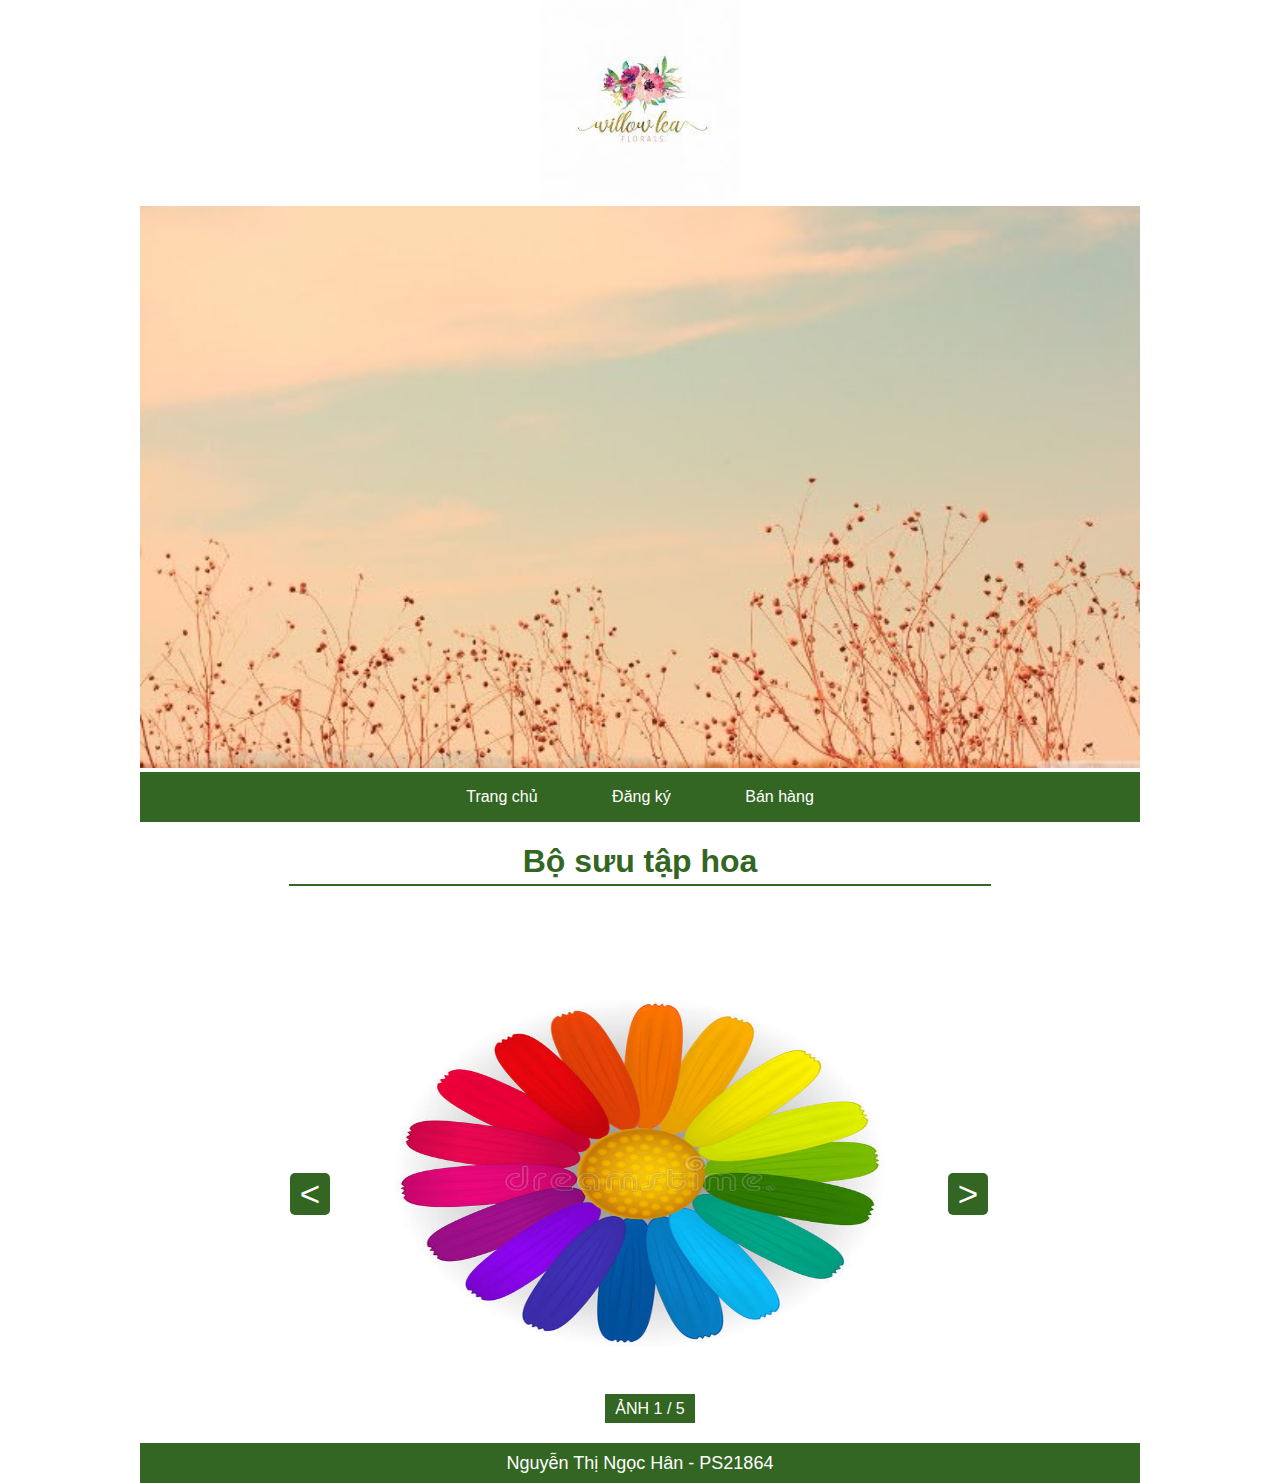
<file: index.html>
<!DOCTYPE html>
<html lang="en">

<head>
    <meta charset="UTF-8">
    <meta http-equiv="X-UA-Compatible" content="IE=edge">
    <meta name="viewport" content="width=device-width, initial-scale=1.0">
    <title>Trang chủ</title>
    <link href="anh.css" rel="stylesheet">
</head>

<body>
    <div id="body">
        <div id="logo">
            <center>
                <img src="./img/logo.jpg" width="200px">
            </center>
        </div>
        <div id="banner">
            <img src="./img/a12.jpg" width="1000px">
        </div>
        <div id="menu">
            <ul>
                <li><a href="index.html">Trang chủ</a></li>
                <li><a href="dangki.html">Đăng ký</a></li>
                <li><a href="banhang.html">Bán hàng</a></li>
            </ul>
        </div>
        <div id="tittle">
            <h1>Bộ sưu tập hoa</h1>
            <center>
                <div class="khung"></div>
            </center>
        </div>

        <!-- slide show -->
        <div class="slider">
            <button id="prev">
                <</button>
                    <button id="next">></button>

                    <div class="slide-show">
                        <div class="item active">
                            <img src="./img/fl1.jpg" alt="">
                        </div>
                        <div class="item">
                            <img src="./img/fl2.jpg" alt="">
                        </div>
                        <div class="item">
                            <img src="./img/fl3.jpg" alt="">
                        </div>
                        <div class="item">
                            <img src="./img/fl4.jpg" alt="">
                        </div>
                        <div class="item">
                            <img src="./img/fl5.jpg" alt="">
                        </div>
                    </div>



                    <p id="title">Ảnh
                        <span id="number">1</span> /
                        <span id="demo">5</span>
                    </p>
        </div>
        <!-- end slide show -->


        <div id="footer">
            <p>Nguyễn Thị Ngọc Hân - PS21864</p>
        </div>
    </div>

    <script src="anh.js"></script>
</body>

</html>
</file>
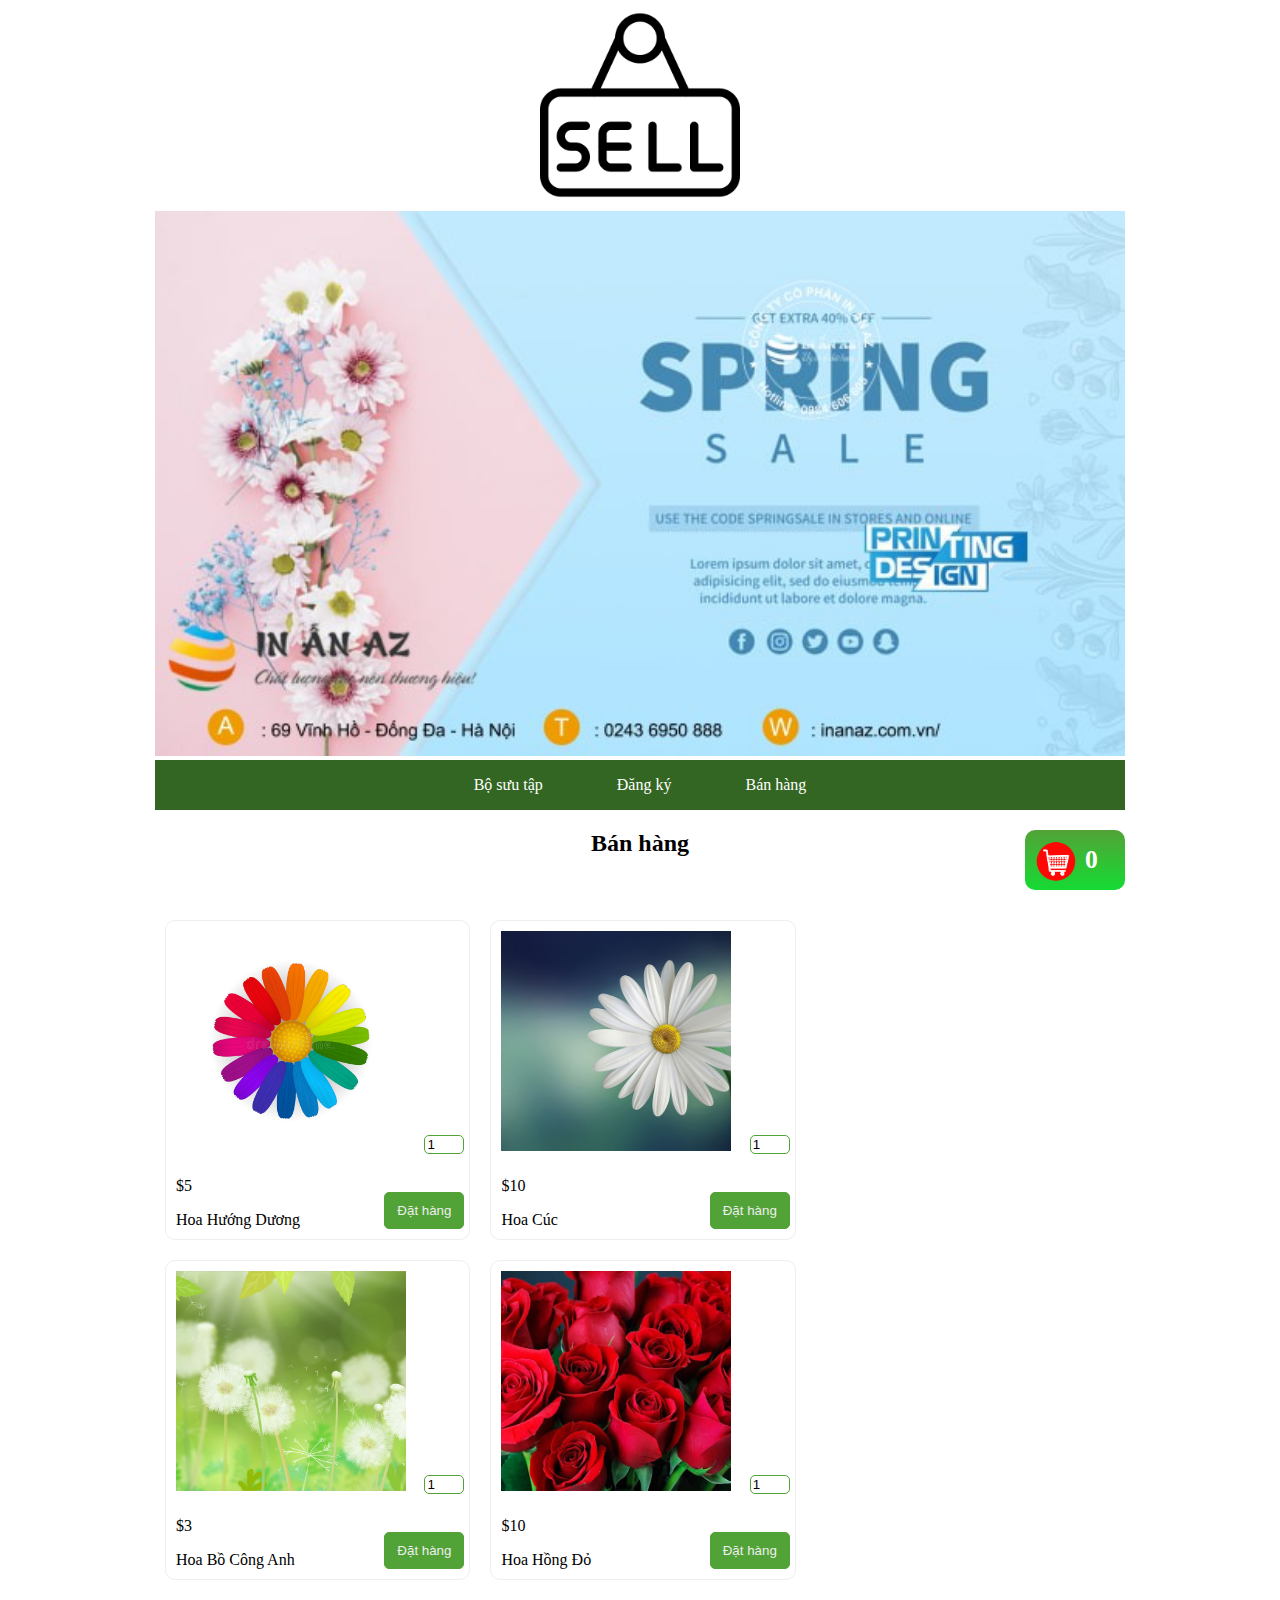
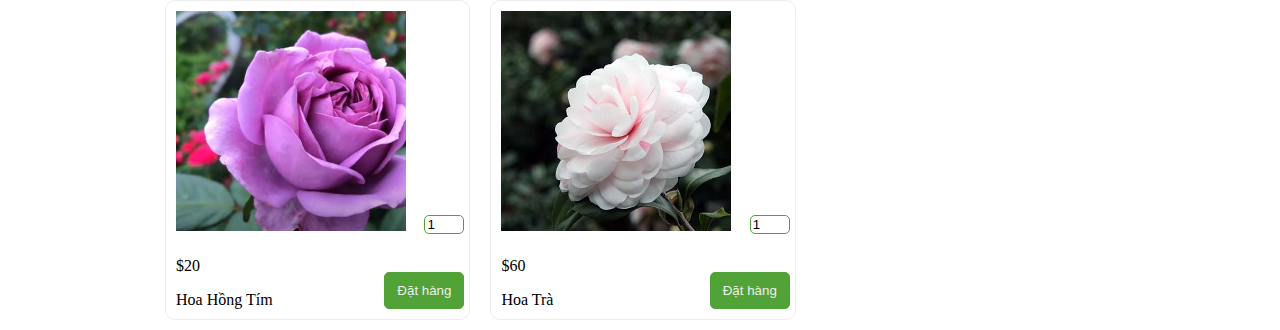
<file: banhang.html>
<!DOCTYPE html>
<html lang="en">

<head>
    <meta charset="UTF-8">
    <meta http-equiv="X-UA-Compatible" content="IE=edge">
    <meta name="viewport" content="width=device-width, initial-scale=1.0">
    <title>Bán hàng</title>

    <link rel="stylesheet" href="banhang.css">
    <link href="https://cdn.jsdelivr.net/npm/bootstrap@5.1.1/dist/css/bootstrap.min.css" rel="stylesheet"
        integrity="sha384-F3w7mX95PdgyTmZZMECAngseQB83DfGTowi0iMjiWaeVhAn4FJkqJByhZMI3AhiU" crossorigin="anonymous">
</head>

<body>
    <div class="container">
        <div id="logo">
            <img src="img/sell.png" width="200px">
        </div>
        <div id="banner">
            <img src="img/banner_sell.jpg" width="100%">
        </div>

        <div id="menu">
            <ul>
                <li><a href="index.html">Bộ sưu tập</a></li>
                <li><a href="dangki.html">Đăng ký</a></li>
                <li><a href="banhang.html">Bán hàng</a></li>
            </ul>
        </div>

        <div class="tl2">
            <div class="tittle">
            <h2>Bán hàng</h2>
        </div>

        <div class="giohang">
            <a href="giohang.html"><img src="img/cart.png" width="45px" height="45px"><span id="countsp">0</span></a>
        </div>
        </div>

        <div class="rowu">

            <div class="boxsp">
                <div class="row img"><img src="img/fl1.jpg" alt=""></div>
                <p>$<span>5</span></p>
                <a href="#">Hoa Hướng Dương</a>
                <input type="number" name="soluong" min="1" max="10" value="1">
                <button onclick="themvaogiohang(this)">Đặt hàng</button>
            </div>

            <div class="boxsp">
                <div class="row img"><img src="img/fl2.jpg" alt=""></div>
                <p>$<span>10</span></p>
                <a href="#">Hoa Cúc</a>
                <input type="number" name="soluong" min="1" max="10" value="1">
                <button onclick="themvaogiohang(this)">Đặt hàng</button>
            </div>

            <div class="boxsp">
                <div class="row img"><img src="img/fl3.jpg" alt=""></div>
                <p>$<span>3</span></p>
                <a href="#">Hoa Bồ Công Anh</a>
                <input type="number" name="soluong" min="1" max="10" value="1">
                <button onclick="themvaogiohang(this)">Đặt hàng</button>
            </div>

            <div class="boxsp">
                <div class="row img"><img src="img/fl4.jpg" alt=""></div>
                <p>$<span>10</span></p>
                <a href="#">Hoa Hồng Đỏ</a>
                <input type="number" name="soluong" min="1" max="10" value="1">
                <button onclick="themvaogiohang(this)">Đặt hàng</button>
            </div>

            <div class="boxsp">
                <div class="row img"><img src="img/fl5.jpg" alt=""></div>
                <p>$<span>20</span></p>
                <a href="#">Hoa Hồng Tím</a>
                <input type="number" name="soluong" min="1" max="10" value="1">
                <button onclick="themvaogiohang(this)">Đặt hàng</button>
            </div>

            <div class="boxsp">
                <div class="row img"><img src="img/fl7.jpg" alt=""></div>
                <p>$<span>60</span></p>
                <a href="#">Hoa Trà</a>
                <input type="number" name="soluong" min="1" max="10" value="1">
                <button onclick="themvaogiohang(this)">Đặt hàng</button>
            </div>

            
        </div>
    </div>
    
    <script src="giohang.js"></script>
    <script src="https://uhchat.net/code.php?f=06e8ef"></script>

</body>

</html>
</file>
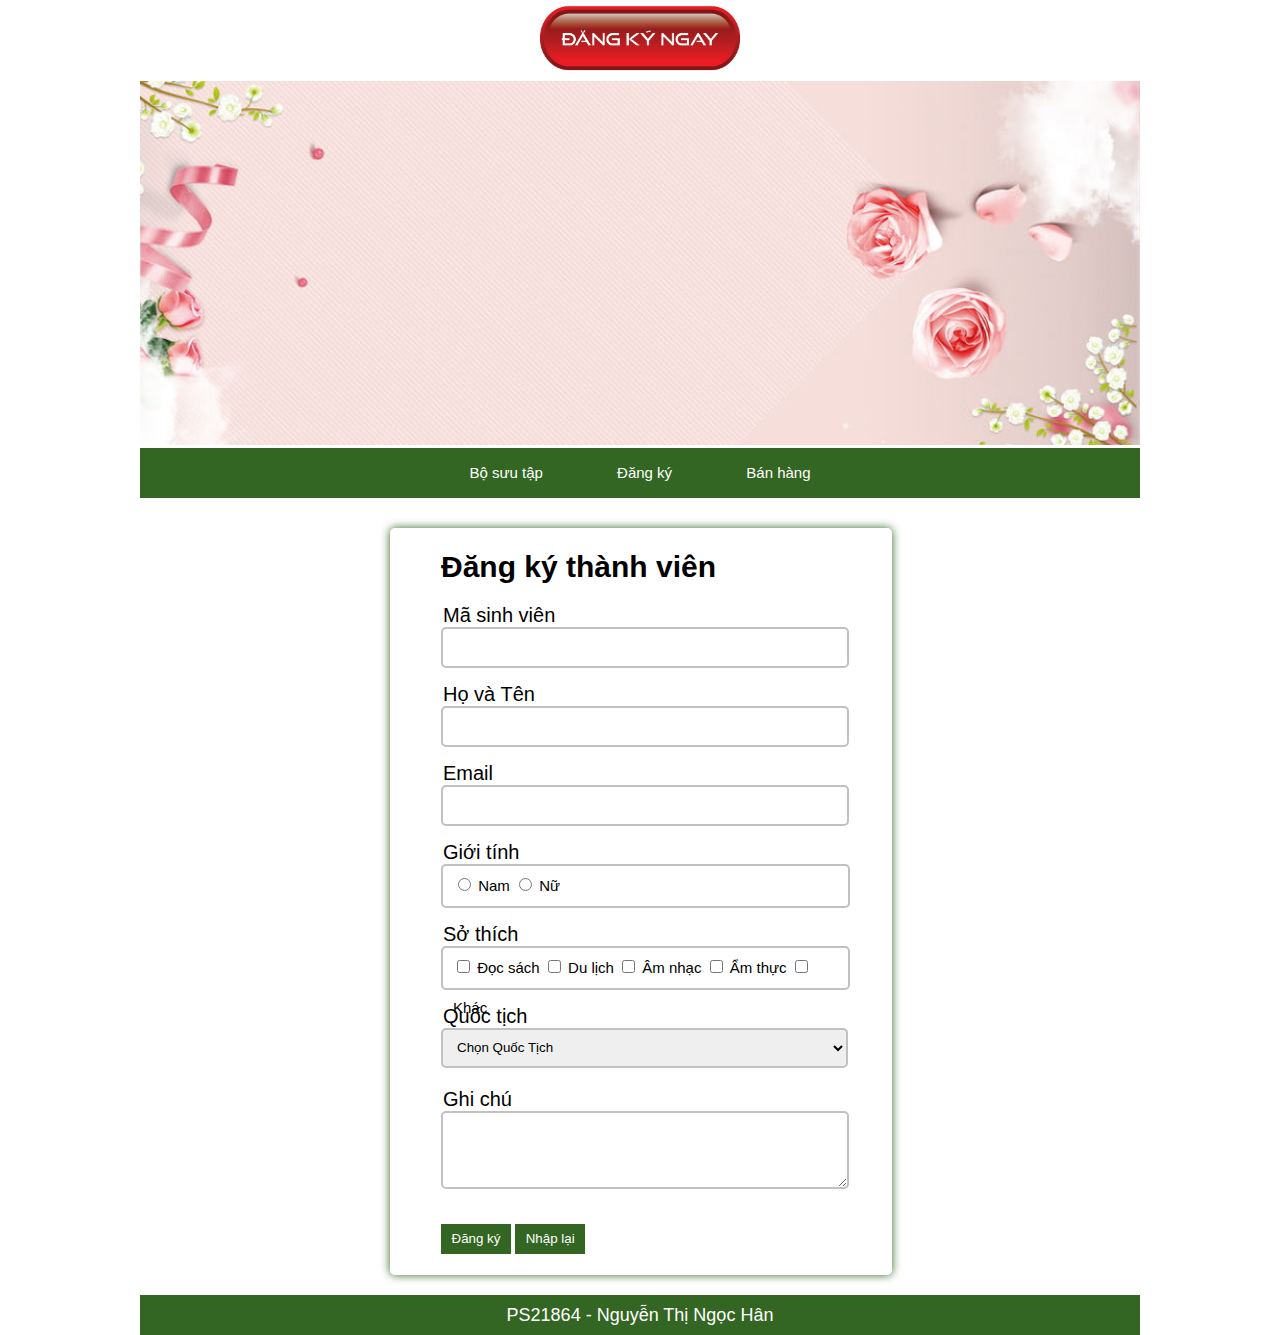
<file: dangki.html>
<!DOCTYPE html>
<html lang="en">

<head>
    <meta charset="UTF-8">
    <meta http-equiv="X-UA-Compatible" content="IE=edge">
    <meta name="viewport" content="width=device-width, initial-scale=1.0">
    <title>Document</title>
    <link href="dangki.css" rel="stylesheet">

</head>

<body>

    <div id="body">
        <div id="logo">
            <center>
                <img src="img/dki.png" width="200px">
            </center>
        </div>

        <div id="banner">
            <img src="img/banner_dki.jpg" width="1000px">
        </div>


        <div id="menu">
            <ul>
                <li><a href="index.html">Bộ sưu tập</a></li>
                <li><a href="dangki.html">Đăng ký</a></li>
                <li><a href="banhang.html">Bán hàng</a></li>
            </ul>
        </div>

        <div id="content">
            <div class="khung">
                <div class="tittle">
                    <h1>Đăng ký thành viên</h1>
                </div>

                <div id="noidung">
                    <form id="form">
                        <div class="form-group">
                            <legend>Mã sinh viên</legend>
                            <input type="text" class="dk" id="msv">
                            <span></span>
                        </div>

                        <div class="form-group">
                            <legend>Họ và Tên</legend>
                            <input type="text" class="dk" id="name">
                            <span></span>
                        </div>

                        <div class="form-group">
                            <legend>Email</legend>
                            <input type="email" class="dk" id="email">
                            <span></span>
                        </div>

                        <div class="form-group">
                            <legend>Giới tính</legend>
                            <div id="frames">
                                <div class="nho">
                                    <input type="radio" name="gender"> Nam
                                    <input type="radio" name="gender"> Nữ
                                </div>
                            </div>
                            <p class="gender p"></p>
                        </div>

                        <div class="form-group">
                            <legend>Sở thích</legend>
                            <div id="frames2">
                                <div class="nho">
                                    <input type="checkbox" name="checkbox">
                                    <label>Đọc sách</label>
                                    <input type="checkbox" name="checkbox">
                                    <label>Du lịch</label>
                                    <input type="checkbox" name="checkbox">
                                    <label>Âm nhạc</label>
                                    <input type="checkbox" name="checkbox">
                                    <label>Ẩm thực</label>
                                    <input type="checkbox" name="checkbox">
                                    <label>Khác</label>
                                </div>
                            </div>
                            <p class="hobby p"></p>
                        </div>

                        <div class="form-group">
                            <legend>Quốc tịch</legend>
                            <select name="select" class="select" id="nationality">
                                <option value="0">Chọn Quốc Tịch</option>
                                <option value="1">Việt Nam</option>
                                <option value="2">China</option>
                                <option value="3">Japan</option>
                                <option value="4">Korea</option>
                            </select>
                            <p class="nationality p"></p>
                        </div>

                        <div class="form-group">
                            <legend>Ghi chú</legend>
                            <textarea type="textarea" class="note" id="note"></textarea><br>
                            <span></span>
                        </div>
                        <div class="but">
                            <br><button class="button">Đăng ký</button>
                            <button type="submit" class="button">Nhập lại</button>
                        </div>
                    </form>
                </div>
            </div>
        </div>

        <div id="footer">
            <p>PS21864 - Nguyễn Thị Ngọc Hân </p>
        </div>


    </div>

    <script src="dangki.js"></script>
</body>

</html>
</file>
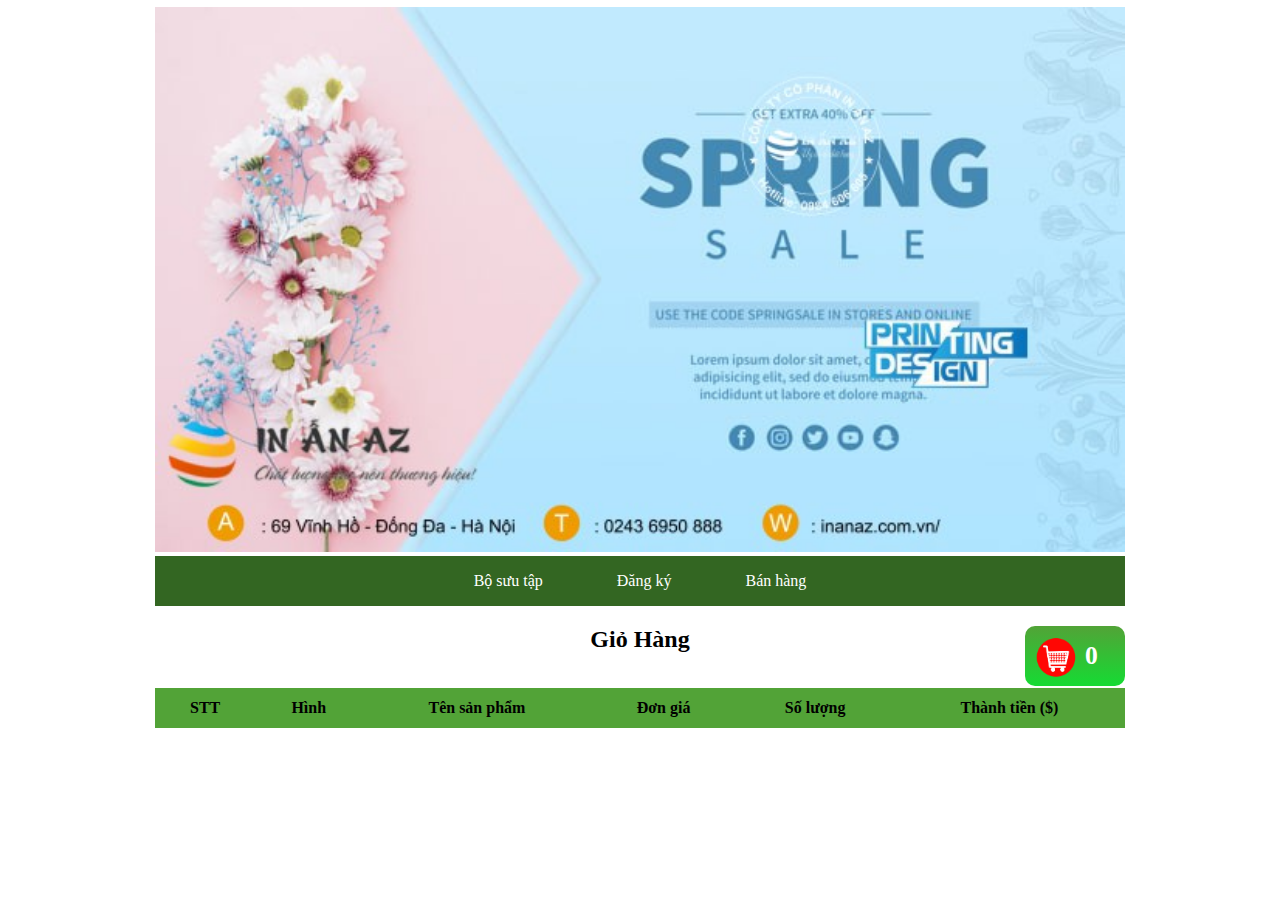
<file: giohang.html>
<!DOCTYPE html>
<html lang="en">

<head>
    <meta charset="UTF-8">
    <meta http-equiv="X-UA-Compatible" content="IE=edge">
    <meta name="viewport" content="width=device-width, initial-scale=1.0">
    <title>Giỏ hàng</title>
    <link rel="stylesheet" href="banhang.css">
</head>

<body onload="ss();">
    <div class="container">
    
        <div id="banner">
            <img src="img/banner_sell.jpg" width="100%">
        </div>

        <div id="menu">
            <ul>
                <li><a href="index.html">Bộ sưu tập</a></li>
                <li><a href="dangki.html">Đăng ký</a></li>
                <li><a href="banhang.html">Bán hàng</a></li>
            </ul>
        </div>
        <div class="tl2">
            <div class="tth2">
                <h2>Giỏ Hàng</h2>
            </div>

            <div class="giohang">
                <a href="giohang.html"><img src="img/cart.png" width="45px" height="45px"><span
                        id="countsp">0</span></a>
            </div>
        </div>
        <div id="a">
            <table>
                <tr>
                    <th>STT</th>
                    <th>Hình</th>
                    <th>Tên sản phẩm</th>
                    <th>Đơn giá</th>
                    <th>Số lượng</th>
                    <th>Thành tiền ($)</th>
                </tr>
                <tbody id="mycart">

                </tbody>

            </table>
        </div>



        <script>
            var c = JSON.parse(sessionStorage.getItem("sp"));
            function ss() {
                var tongtt = 0;
                var ttgh = "";
                for (let i = 0; i < c.length; i++) {
                    var tt = Number(c[i][3]) * Number(c[i][4]);
                    tongtt += tt;
                    ttgh += `
    <tr>
        <td>${i + 1}</td>
        <td><img src='${c[i][1]}'></td>
        <td>${c[i][2]}</td>
        <td>${c[i][3]}</td>
        <td>${c[i][4]}</td>
         <td>${tt} $</td>
    </tr>
    `
                }

                ttgh += `
<tr>
        <td colspan="5"> <h3>Tổng Đơn Hàng</h3></td>
        <td><h3>${tongtt}$</h3></td>
    </tr>
    `
                document.getElementById("mycart").innerHTML = ttgh;
            }
        </script>

    </div>
</body>

</html>
</file>
<file: anh.css>
body {
    margin: 0px;
    font-family: 'Segoe UI', Tahoma, Geneva, Verdana, sans-serif;
    padding: 0px;
}

#body {
    width: 1000px;
    margin: 0 auto;
}

#banner {
    margin-top: 2px;
}

#menu {
    width: 1000px;
    height: 50px;
    background-color: #336622;
}

#menu ul {
    text-align: center;
    overflow: hidden;
    margin: 0px;
    padding: 0px;
}

#tittle {
    height: 80px;
}

#tittle h1 {
    text-align: center;
    color: #336622;
}

#tittle .khung {
    width: 700px;
    margin-top: -17px;
    border: 0.5px solid #336622;
}

#menu ul li {
    margin: 0px 20px;
    line-height: 50px;
    display: inline-block;
    padding: 0px 15px;
}

#menu ul li a {
    text-decoration: none;
    color: white;
}

#menu ul li:hover {
    background-color: black;
}

p {
    color: white;
    line-height: 30px;
    text-align: center;
}

#title {
    text-align: center;
    background-color: #336622;
    width: 90px;
    height: 30px;
    top: 91%;
    left: 45%;
    text-transform: uppercase;
    position: absolute;
}

#footer {
    margin-top: 20px;
    height: 40px;
    background-color: #336622;
}

#footer p {
    line-height: 40px;
    font-size: large;
    text-align: center;
}


/*slide show*/

.slider {
    width: 700px;
    height: 500px;
    position: relative;
    margin: auto;
    overflow: hidden;
}

.slider #prev,
.slider #next {
    border-radius: 5px;
    position: absolute;
    z-index: 1;
    width: 40px;
    font-size: 35px;
    border: none;
    background-color: #336622;
    color: white;
    top: 50%;
    cursor: pointer;
}

.slider #next {
    left: 94%;
}

.slider #prev:hover,
.slider #next:hover {
    background-color: red;
}

.item {
    display: none;
}

.item.active {
    display: block;
}

.item img {
    width: 700px;
    height: 500px;
    animation: zoom 1s ease;
}

@keyframes zoom {
    0% {
        transform: scale(2);
    }
    100% {
        transform: scale(1);
    }
}
</file>
<file: banhang.css>
*{
    box-sizing: border-box;
}

body {
    margin: 0;
    padding: 0;
}

.container{
    max-width: 980px;
    margin: auto;
    padding: 5px;
}

.img-fluid {
    max-width: 100%;
}

#logo{
    text-align: center;
}



#banner {
    margin-top: 2px;
}

#menu {
    width: 100%;
    height: 50px;
    background-color: #336622;
}

#menu ul {
    text-align: center;
    overflow: hidden;
    margin: 0px;
    padding: 0px;
}

.tittle {
    margin-top: 10px;
    height: 80px;
}

.tittle h1 {
    text-align: center;
    color: white;
}


#menu ul li {
    margin: 0px 20px;
    line-height: 50px;
    display: inline-block;
    padding: 0px 15px;
}

#menu ul li a {
    text-decoration: none;
    color: white;
}

#menu ul li:hover {
    background-color: black;
}

.tittle{
    text-align: center;
}
.tl2{
    position: relative;
}


.giohang{
    position: absolute;
    top: 0;
    right: 0;
    display: inline-block;
    border-radius: 10px;
    width: 100px;
    height: 60px;
    background-image: linear-gradient(#52a337, rgb(21, 219, 51));
    padding: 10px;
    z-index: 5;
}

.giohang img {
    float: left;
    margin-right: 5px;
}

.giohang a{
    text-decoration: none;
}

.giohang span {
    font-weight: bold;
    font-size: 2vw;
    color: rgb(255, 255, 255);
    height: 40px;
    line-height: 40px;
}


.boxsp {
    float: left;
    min-height: 300px;
    width: calc(32% - 5px);
    border: 1px #EEE solid;
    border-radius: 10px;
    position: relative;
    padding: 10px;
    margin: 10px;
}

.boxsp input {
    width: 40px;
    position: absolute;
    right: 5px;
    bottom: 85px;
    border-radius: 5px;
    border: 1px #52a337 solid;
}

.boxsp button {
    width: 80px;
    position: absolute;
    right: 5px;
    bottom: 10px;
    background-color: #52a337;
    border-radius: 5px;
    border: 1px #52a337 solid;
    padding: 10px 10px;
    color: #EEE;
}

.boxsp a{
    color: black;
    text-decoration: none;
}

.boxsp .img {
    max-width: 230px;
    min-height: 230px;
    text-align: center;
}

.img img {
    height: 220px;
    width: 100%;
    object-fit: cover;
}

/* giohang */

.tth2{
    text-align: center;
    margin-bottom: 35px;
}

table {
    width: 100%;
    border-collapse: collapse;
}

th {
    background-color: #52a337;
    padding: 10px;
}

th,
td {
    border: 1px #52a337 solid;
    text-align: center;
}

td div {
    width: calc(100% - 20px);
    padding: 0px 10px;
    text-align: right;
}

th div {
    width: calc(100% - 10px);
    padding: 0px 5px;
    text-align: right;
    font-size: 1.5rem;
}

td img {
    width: 100px;
}

.mb {
    margin-bottom: 20px;
}

.mb10 {
    margin-bottom: 10px;
}

.mr {
    margin-right: 2%;
}
</file>
<file: dangki.css>
body {
    margin: 0px;
    padding: 0px;
    font-size: 15px;
    font-family: 'Segoe UI', Tahoma, Geneva, Verdana, sans-serif;
}

#body {
    width: 1000px;
    margin: 0 auto;
}

#banner {
    margin-top: 2px;
}

#menu {
    width: 1000px;
    height: 50px;
    background-color: #336622;
}

#menu ul {
    text-align: center;
    overflow: hidden;
    margin: 0px;
    padding: 0px;
}

#tittle {
    height: 80px;
}

#tittle h1 {
    text-align: center;
    color: #192041;
}

#tittle .khung {
    margin-top: -17px;
    border: 0.5px solid #336622;
}

#menu ul li {
    margin: 0px 20px;
    line-height: 50px;
    display: inline-block;
    padding: 0px 15px;
}

#menu ul li a {
    text-decoration: none;
    color: white;
}

#menu ul li:hover {
    background-color: black;
}

#content {
    width: 1000px;
}

.tittle {
    padding-left: 50px;
}

.khung {
    margin-top: 30px;
    margin-left: 250px;
    width: 500px;
    border: 1px solid white;
    border-radius: 5px;
    box-shadow: 0 0 10px #336622;
}

#frames2,
.select,
#frames {
    width: 405px;
    height: 40px;
    border: 2px solid rgb(194, 192, 192);
    border-radius: 5px;
    margin-bottom: 5px;
}

#noidung {
    margin-top: 5px;
    margin-left: 50px;
}

.nho {
    margin-left: 10px;
    line-height: 40px;
}

.dk {
    margin-bottom: px;
    width: 400px;
    height: 35px;
}

.select {
    padding-left: 10px;
    width: 407px;
    height: 40px;
    margin-bottom: 5px;
}

.note {
    width: 400px;
    height: 70px;
    border: 2px solid rgb(194, 192, 192);
    border-radius: 5px;
}

.button:hover {
    background-color: black;
}

.button {
    width: 70px;
    height: 30px;
    color: white;
    background-color: #336622;
    border: none;
    cursor: pointer;
}

.but {
    margin-bottom: 20px;
}

legend {
    font-weight: 500;
    font-size: 20px;
}

.p {
    margin-top: 0;
    color: red;
}

#footer {
    margin-top: 20px;
    height: 40px;
    background-color: #336622;
}

#footer p {
    line-height: 40px;
    font-size: large;
    text-align: initial;
    text-align: center;
    color: white;
}

.form-group {
    margin-bottom: 15px;
}

.form-group input {
    font-size: 20px;
    border: 2px solid rgb(194, 192, 192);
    border-radius: 5px;
    background-color: none;
}

.form-group input:focus {
    border-color: gray;
    outline: 0;
    background-color: none;
    font-size: 20px;
}

span {
    visibility: hidden;
}

.form-group.error span {
    visibility: visible;
    color: red;
}

.form-group.error .note,
.form-group.error .dk {
    background-color: red;
}

.form-group.success .note,
.form-group.success .dk {
    border: 2px solid green;
}
</file>
